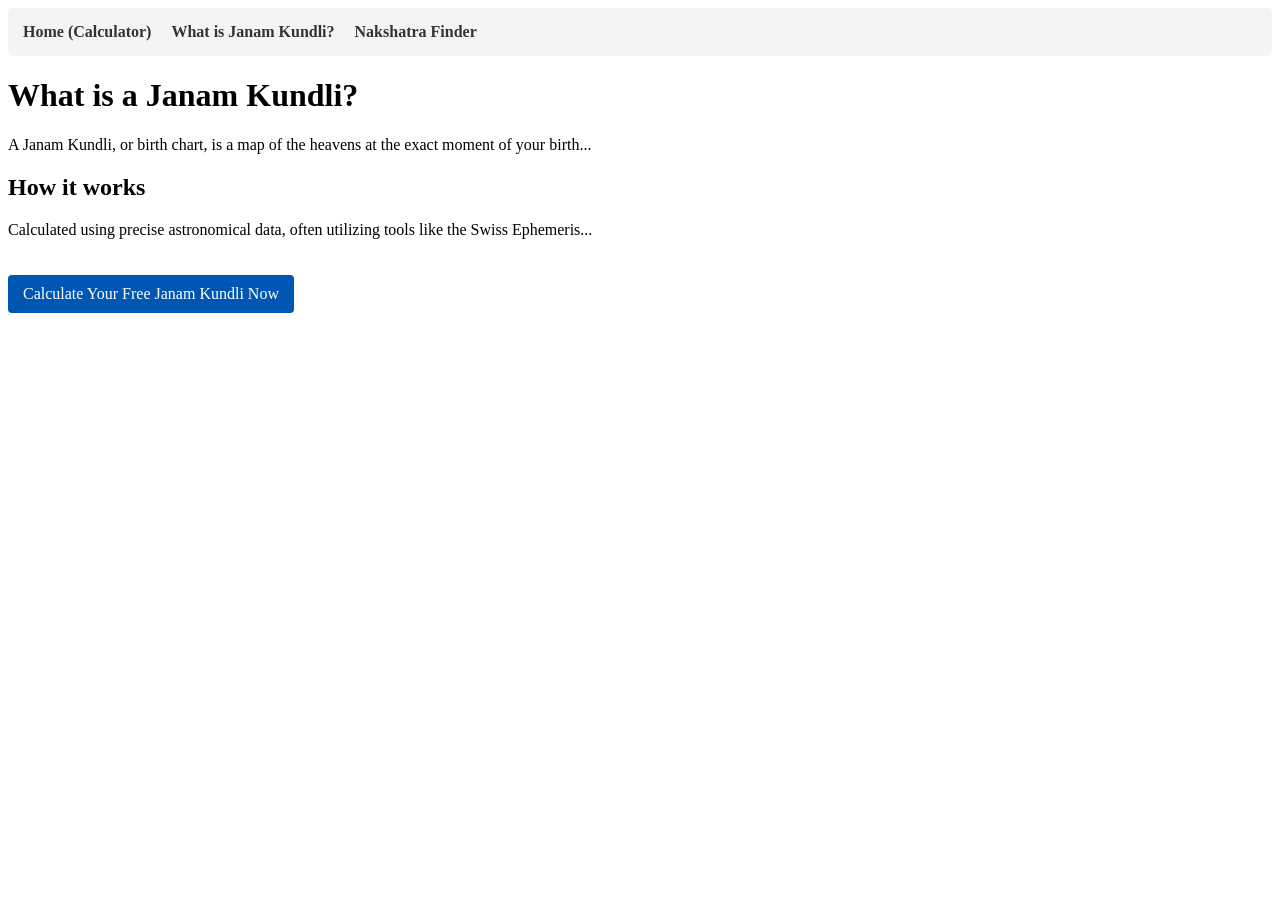
<file: learn/index.html>
<!-- File: /learn/janam-kundli/index.html -->
<!DOCTYPE html>
<html lang="en">
<head>
    <meta charset="UTF-8">
    <meta name="viewport" content="width=device-width, initial-scale=1.0">
    <title>What is a Janam Kundli? | Vedic Astrology Guide</title>
    <meta name="description" content="Learn what a Janam Kundli (birth chart) is, how it is calculated, and why it is essential in Vedic astrology.">
    
    <!-- LOAD THE MENU SCRIPT HERE (Note the absolute path!) -->
    <script src="/menu.js" defer></script>
</head>
<body>

    <!-- INJECT THE MENU HERE -->
    <div id="nav-placeholder"></div>

    <main>
        <h1>What is a Janam Kundli?</h1>
        <p>A Janam Kundli, or birth chart, is a map of the heavens at the exact moment of your birth...</p>
        
        <h2>How it works</h2>
        <p>Calculated using precise astronomical data, often utilizing tools like the Swiss Ephemeris...</p>
        
        <!-- Internal link back to the calculator -->
        <a href="/" style="display: inline-block; margin-top: 20px; padding: 10px 15px; background: #0056b3; color: white; text-decoration: none; border-radius: 4px;">Calculate Your Free Janam Kundli Now</a>
    </main>

</body>
</html>
</file>
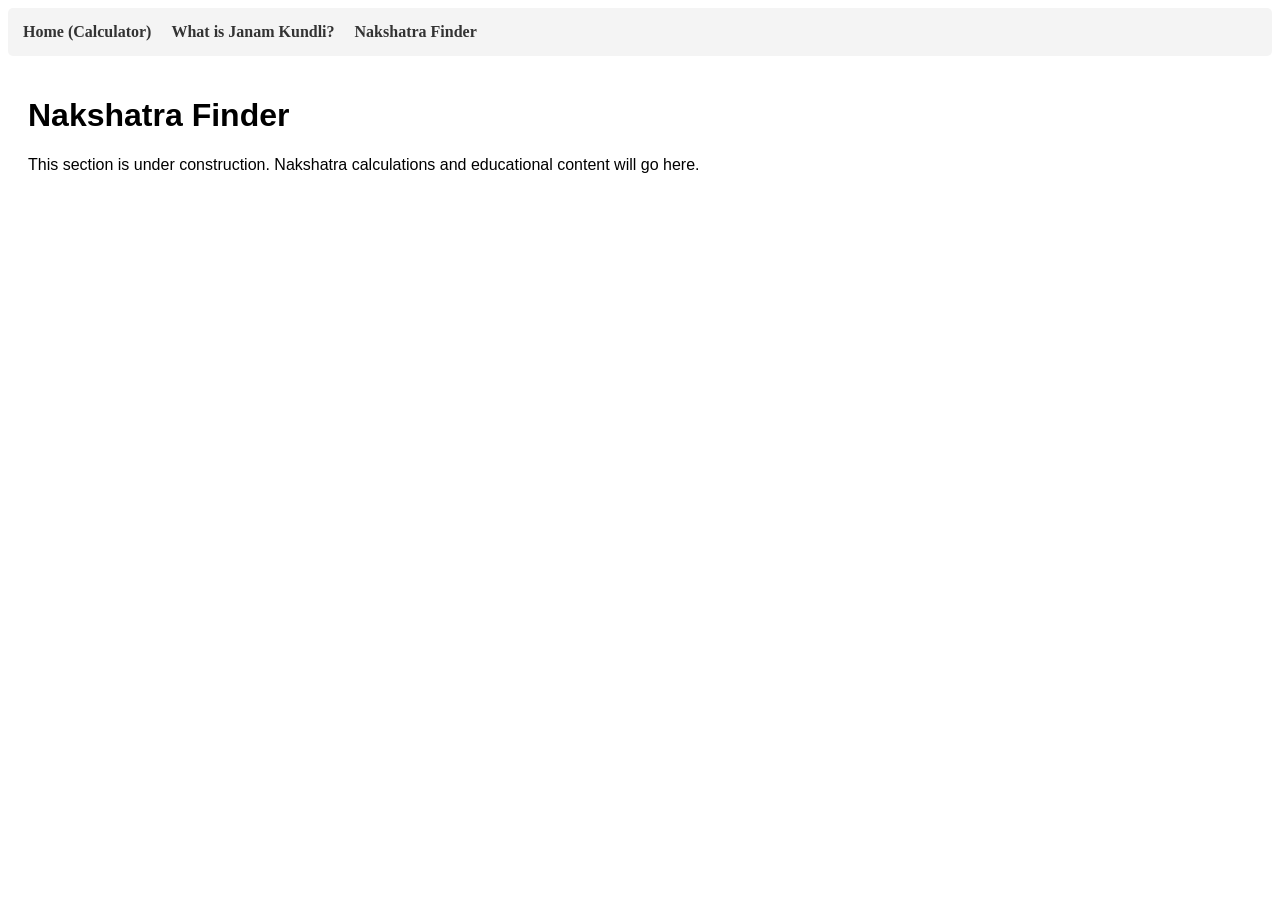
<file: learn/nakshatra/index.html>
<!-- File: /learn/nakshatra/index.html -->
<!DOCTYPE html>
<html lang="en">
<head>
    <meta charset="UTF-8">
    <meta name="viewport" content="width=device-width, initial-scale=1.0">
    <title>Nakshatra Finder | Vedic Astrology Guide</title>
    
    <!-- LOAD THE MENU SCRIPT -->
    <script src="/menu.js" defer></script>
</head>
<body>

    <!-- INJECT THE MENU HERE -->
    <div id="nav-placeholder"></div>

    <main style="padding: 20px; font-family: sans-serif;">
        <h1>Nakshatra Finder</h1>
        <p>This section is under construction. Nakshatra calculations and educational content will go here.</p>
    </main>

</body>
</html>
</file>
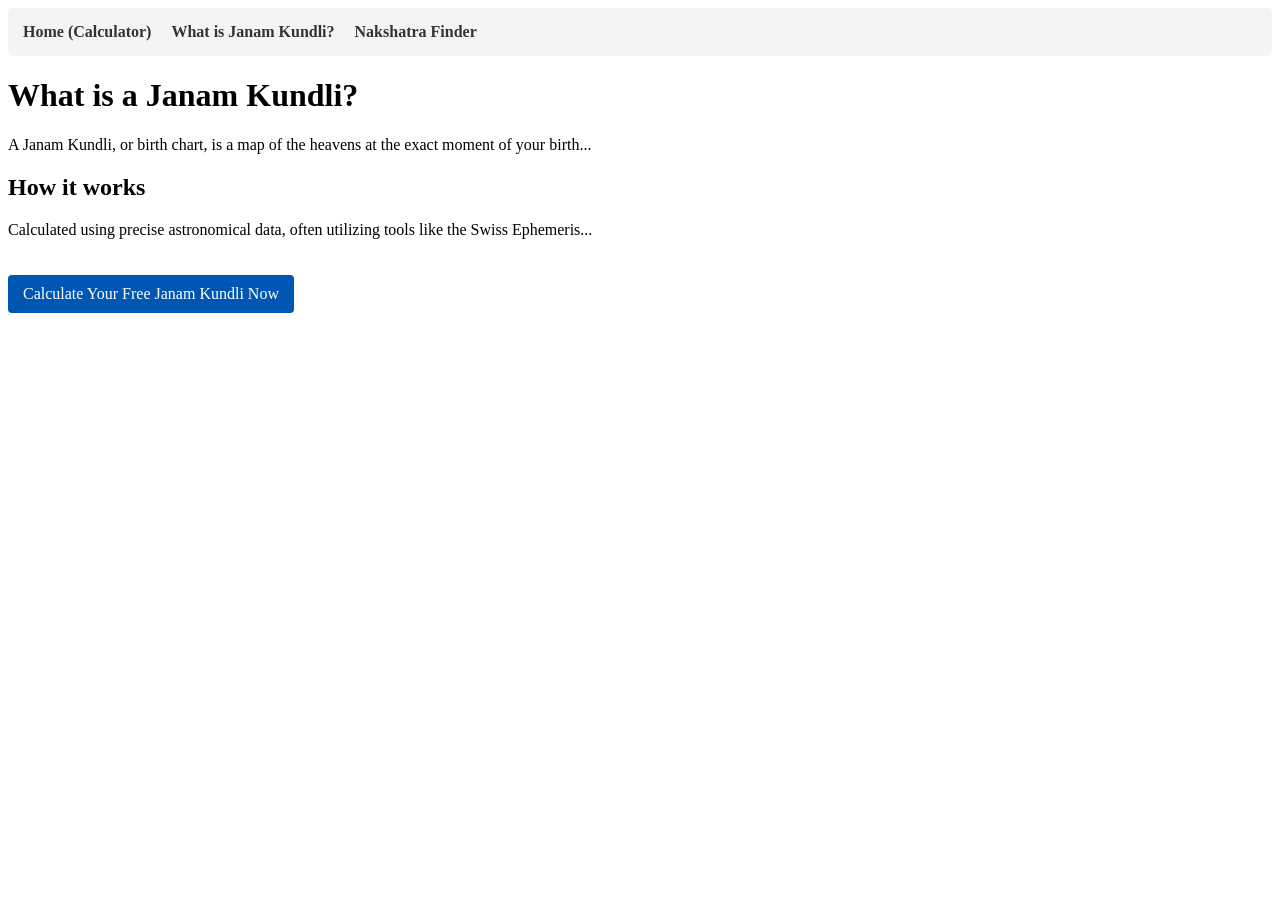
<file: static/learn/janam-kundli/index.html>
<!-- File: /learn/janam-kundli/index.html -->
<!DOCTYPE html>
<html lang="en">
<head>
    <meta charset="UTF-8">
    <meta name="viewport" content="width=device-width, initial-scale=1.0">
    <title>What is a Janam Kundli? | Vedic Astrology Guide</title>
    <meta name="description" content="Learn what a Janam Kundli (birth chart) is, how it is calculated, and why it is essential in Vedic astrology.">
    
    <!-- LOAD THE MENU SCRIPT HERE (Note the absolute path!) -->
    <script src="/menu.js" defer></script>
</head>
<body>

    <!-- INJECT THE MENU HERE -->
    <div id="nav-placeholder"></div>

    <main>
        <h1>What is a Janam Kundli?</h1>
        <p>A Janam Kundli, or birth chart, is a map of the heavens at the exact moment of your birth...</p>
        
        <h2>How it works</h2>
        <p>Calculated using precise astronomical data, often utilizing tools like the Swiss Ephemeris...</p>
        
        <!-- Internal link back to the calculator -->
        <a href="/engine/" style="display: inline-block; margin-top: 20px; padding: 10px 15px; background: #0056b3; color: white; text-decoration: none; border-radius: 4px;">Calculate Your Free Janam Kundli Now</a>
    </main>

<script>
  atOptions = {
    'key' : '5fcda9147bc8ca0457ec7a5b463d65f9',
    'format' : 'iframe',
    'height' : 50,
    'width' : 320,
    'params' : {}
  };
</script>
<script src="https://www.highperformanceformat.com/5fcda9147bc8ca0457ec7a5b463d65f9/invoke.js"></script>

</body>
</html>
</file>
